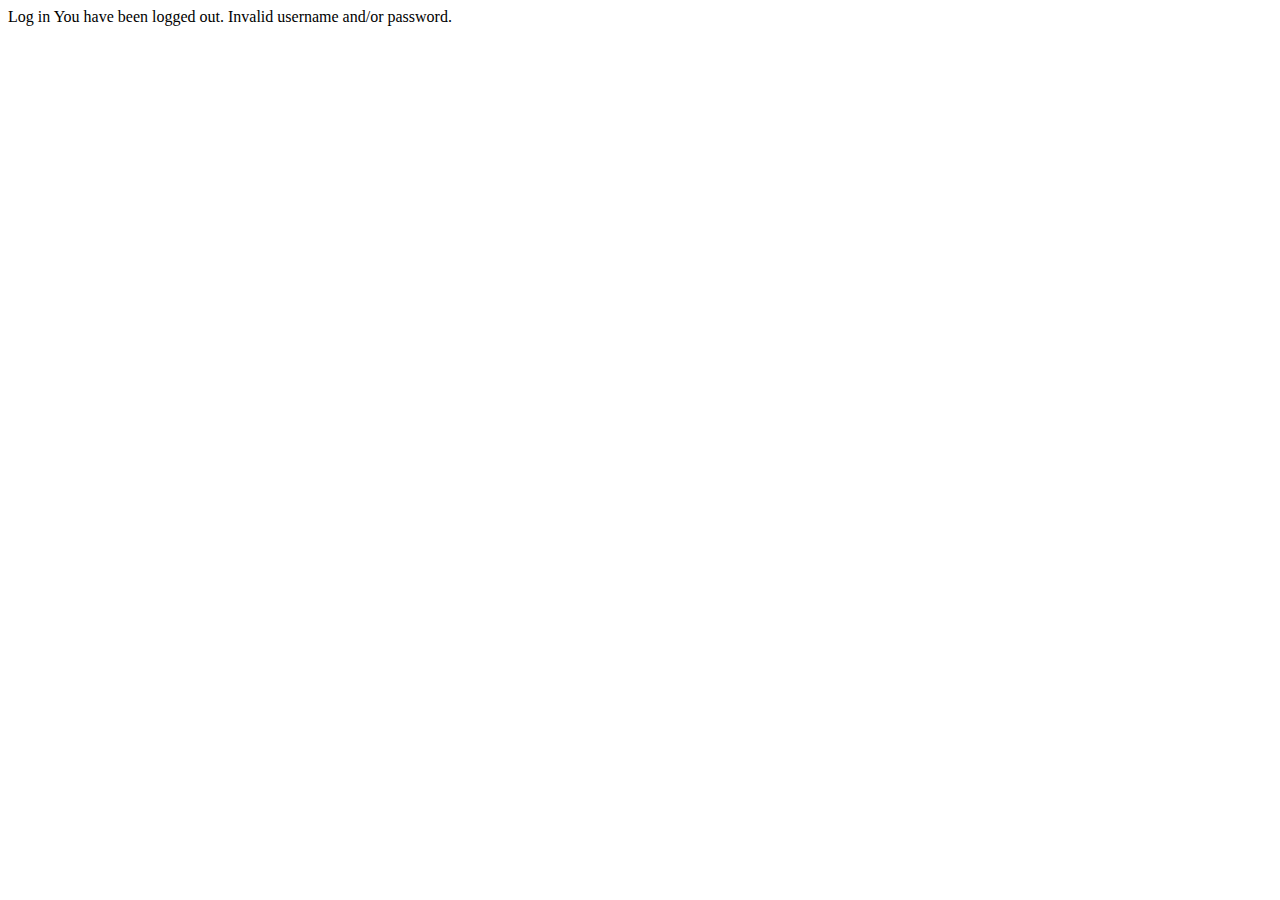
<file: Backend/SmartHouseBackend/src/main/resources/templates/login.html>
<!DOCTYPE html>
<html xmlns="http://www.w3.org/1999/xhtml"
	  xmlns:th="http://www.thymeleaf.org"
      xmlns:sec="http://www.thymeleaf.org/thymeleaf-extras-springsecurity4">  
<head>
<title>SmartHouse | Login</title>
<div th:replace="fragments/fragments :: header"></div>
</head>
<body>
<div id="app">
<my-layout :is-login-page="1">
<v-layout justify-center="justify-center" align-center="align-center">
<v-container grid-list-md="grid-list-md" text-xs-center="text-xs-center">
    <v-layout row="row" wrap="wrap">
      <v-flex xs12="xs12" md4="md4" offset-md4="offset-md4">
        <v-form name="f" th:action="@{/login}" method="post">
		  <v-text-field
		    label="Login"
		    id="username"
		    name="username"
		    required="true"
		  ></v-text-field>
		  <v-text-field
		    label="Password"
		    type="password"
			id="password"
			name="password"
		    required="true"
		  ></v-text-field>
		  <input type="hidden"  th:name="${_csrf.parameterName}"   th:value="${_csrf.token}"/>
		  <v-btn block="block" flat="flat" dark="dark" type="submit">Log in</v-btn>
		</v-form>
      </v-flex>
      <v-flex xs12="xs12" md4="md4" offset-md4="offset-md4">
      	<v-alert th:if="${param.logout}" color="success" icon="check_circle" value="true"> 
		    You have been logged out.
		</v-alert>
		<v-alert th:if="${param.error}" color="error" icon="warning" value="true">
		  Invalid username and/or password.
		</v-alert>
      </v-flex>
  </v-layout>
</v-container>   
</v-layout>


</my-layout>
</div>


<div th:replace="fragments/fragments :: scripts"></div>
</body>
</html>
</file>
